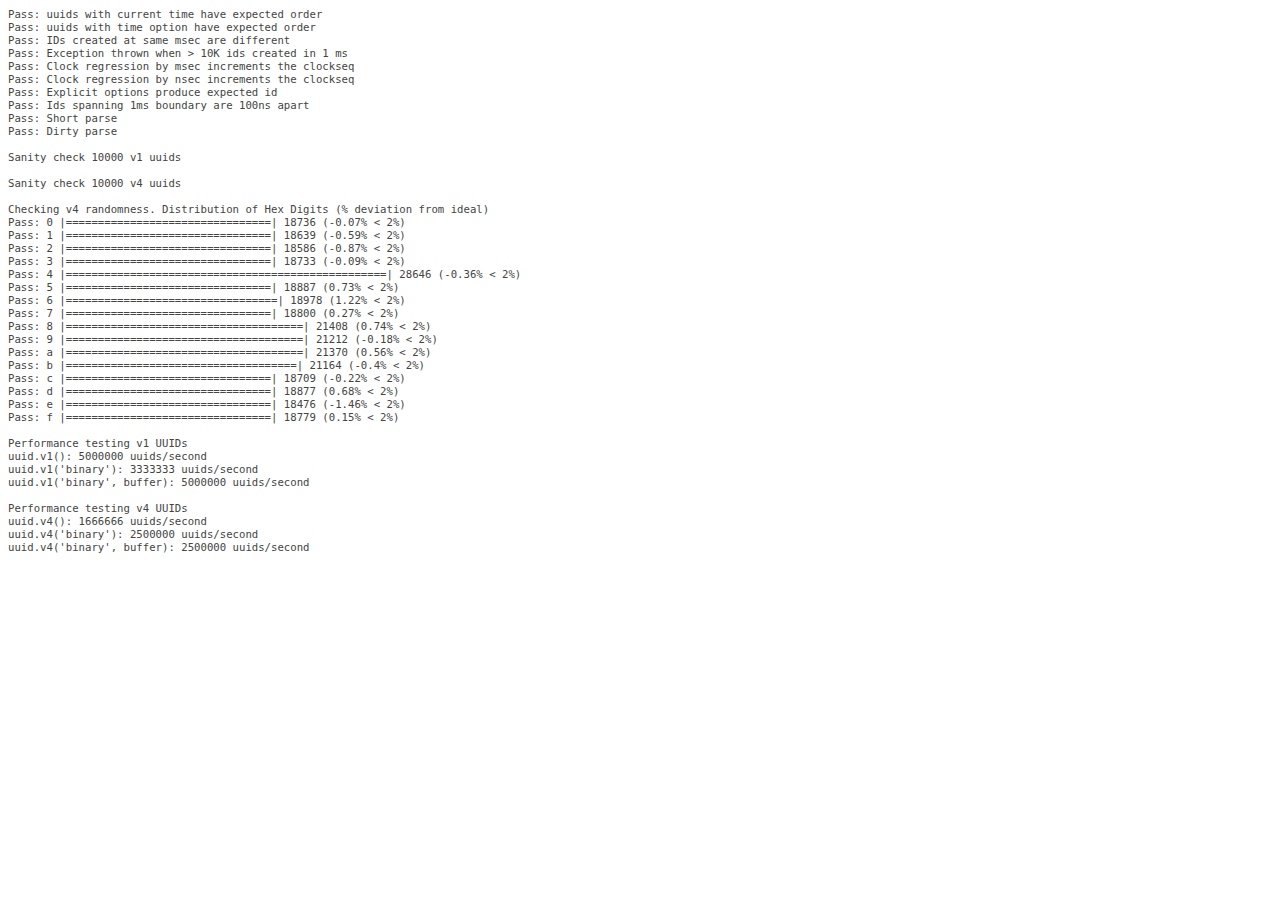
<file: rogue-app/platforms/ios/cordova/node_modules/node-uuid/test/test.html>
<html>
  <head>
    <style>
      div {
        font-family: monospace;
        font-size: 8pt;
      }
      div.log {color: #444;}
      div.warn {color: #550;}
      div.error {color: #800; font-weight: bold;}
    </style>
    <script src="../uuid.js"></script>
  </head>
  <body>
    <script src="./test.js"></script>
  </body>
</html>
</file>
